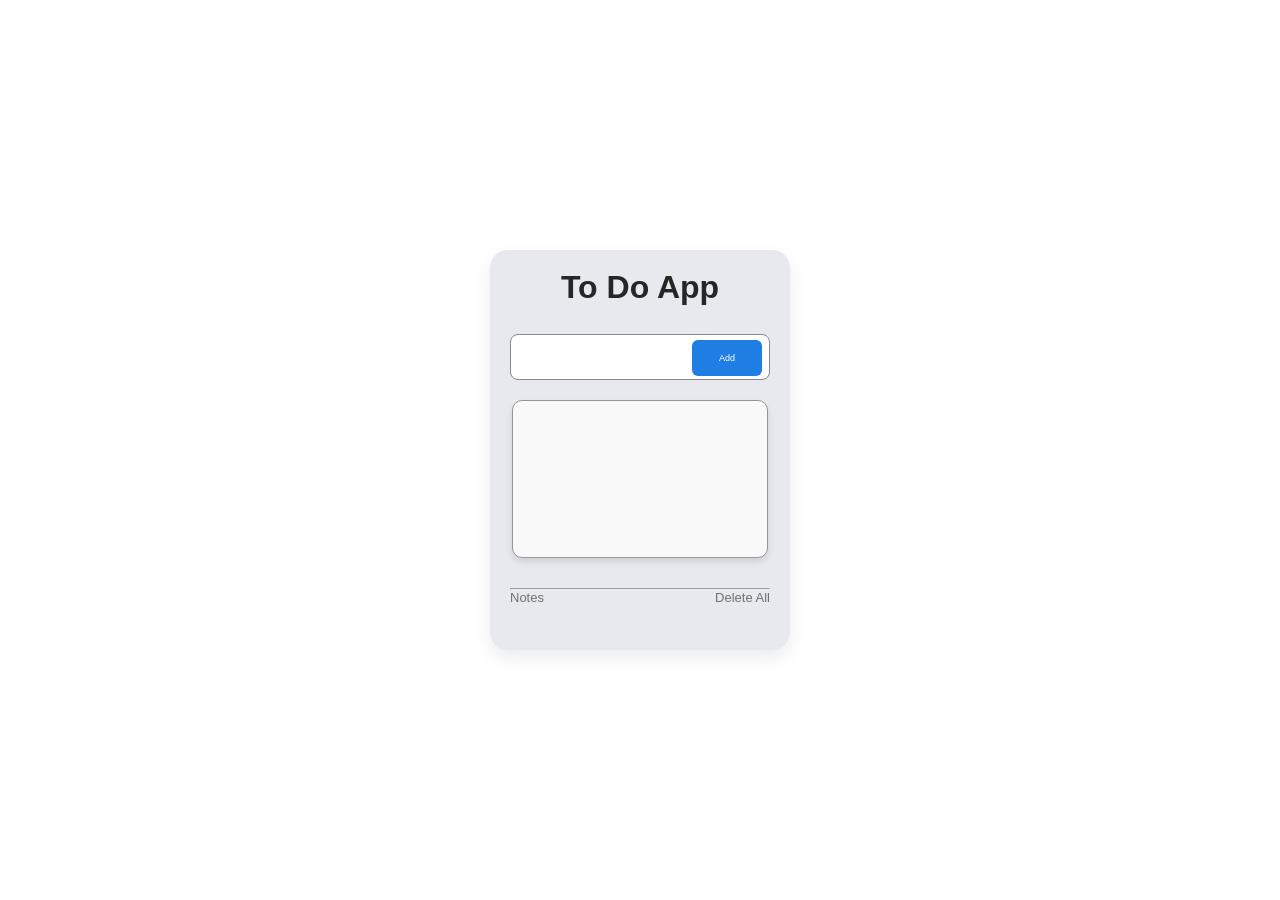
<file: index.html>
<html lang="en">
<head>
    <meta charset="UTF-8">
    <meta name="viewport" content="width=device-width, initial-scale=1.0">
    <title>To-Do List App</title>
    <link rel="stylesheet" href="style.css">
</head>
<body>
    <div class="container">
        <h1 id="todolisttitle">To Do App</h1>
        <div class="inputnbtn">
            <input type="text" name="Add Text" id="addText">
            <button id="add" onclick="toDoList()">Add</button>
        </div>
        <ul id="outputList"></ul>
        <hr class="line">
        <div class="counters">
            <p id="counter"><span id="tracker"></span> Notes</p>
            <button id="deleteall" onclick="deleteButton()">Delete All</button>
        </div>
    </div>

    <script src="script.js" defer></script>
</body>
</html>
</file>
<file: style.css>
:root {

    /* Primary Colors */
    --blue: #1f7ee3; /* Soft blue */
    --gray: #d1d1d1; /* Soft gray */
    --black: #262626; /* Soft black */
    
}

* {
    margin: 0;
    padding: 0;
    box-sizing: border-box;
    font-family: Arial, Helvetica, sans-serif;
}

body {
    display: flex;
    justify-content: center;
    align-items: center;
    width: 100%;
    height: 100vh;
}

.container {
    background-color: rgb(231, 233, 238);
    border-radius: 1.125rem;
    max-width: 100%;
    width: 18.75rem;
    height: 25rem;
    padding: 0.625rem;
    display: flex;
    flex-direction: column;
    justify-content: space-evenly;
    align-items: center;
    position: relative;
    box-shadow: 0 0.5rem 1rem rgba(135, 135, 135, 0.15);
}

#todolisttitle {
    font-size: 2rem;
    position: absolute;
    top: 1.1875rem;
    color: var(--black);
    font-family: Arial, Helvetica, sans-serif;
}

.inputnbtn {
    display: flex;
    flex-direction: column;
    align-items: center;
    margin-top: 1.875rem;
}

#addText {
    background-color: white;
    border: none;
    width: 16.25rem;
    height: 2.875rem;
    border-radius: 0.5rem;
    border: 0.00625rem solid rgb(137, 137, 137);
    margin-top: 2.76875rem;
    padding-left: 0.8125rem;
}

#add {
    width: 4.375rem;
    height: 2.25rem;
    background-color: var(--blue);
    color: white;
    border-radius: 0.375rem;
    font-size: 0.5625rem;
    border: 0.03125rem var(--black);
    position: absolute;
    top: 5.59375rem;
    right: 1.75rem;
}

#outputList {
    width: 100%;
    max-width: 16rem;
    height: 12.5rem; 
    margin-top: 1.25rem;
    padding: 0.625rem; 
    border: 0.0625rem solid rgb(150, 150, 150);
    border-radius: 0.625rem;
    background-color: #f9f9f9; 
    box-shadow: 0 0.25rem 0.375rem rgba(0, 0, 0, 0.1);
    overflow-y: scroll; /* Add vertical scrolling */
    overflow-x: hidden; /* Prevent horizontal scrolling */
}

#outputList::-webkit-scrollbar {
    display: none;
}

.to-do-item {
    background-color: #f0f0f0;
    color: var(--black);
    font-size: 0.875rem; 
    text-decoration: none;
    list-style: none;
    margin: 0.25rem 0;
    padding: 0.375rem 0.5rem; 
    display: flex;
    justify-content: space-between;
    align-items: center;
    border-radius: 0.3125rem; 
    border: 0.0625rem solid rgba(200, 200, 200, 0.5);
}

.to-do-item:hover {
    background-color: #e6e6e6; 
    cursor: pointer;
}

.crossign {
    font-size: 1.3125rem;
    cursor: pointer;
    color:  rgb(113, 113, 113) ;
}

.line {
    width: 16.25rem;
    margin-top: 1.875rem;
}
.counters {
    display: flex;
    justify-content: space-between;
    width: 16.25rem;
    position: relative;
    margin-bottom: 3.125rem;
}
#counter {
    position: absolute;
    left: 0;
    justify-self: center;
    background-color: transparent;
    border: none;
    color: rgb(113, 113, 113);
    font-size: 0.8125rem;
}
#deleteall {
    position: absolute;
    right:  0;
    justify-self: center;
    background-color: transparent;
    border: none;
    color:  rgb(113, 113, 113);
    font-size: 0.8125rem;
}
</file>
